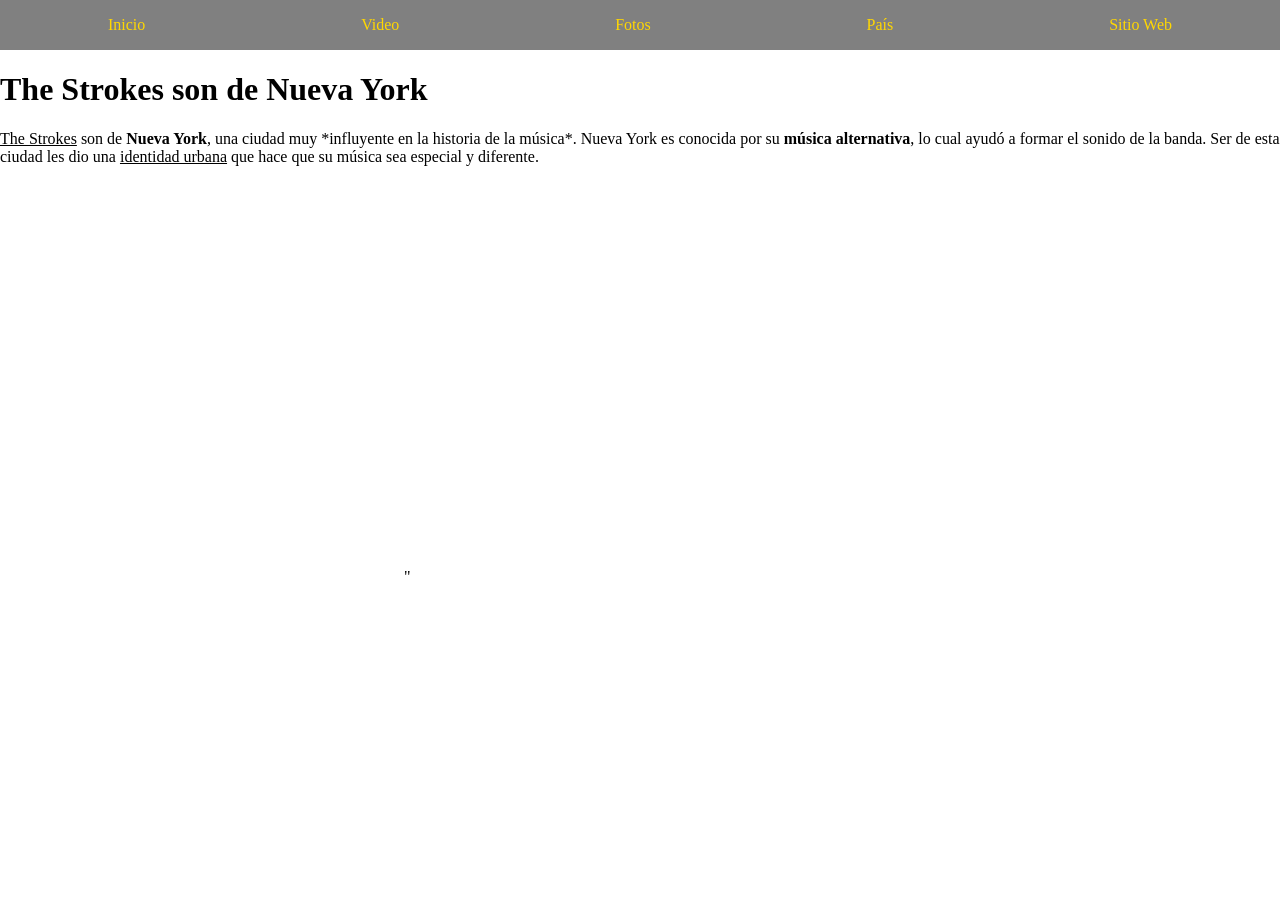
<file: pais.html>
<!DOCTYPE html>
<html>
<head>
  <meta charset="UTF-8">    <!-- Esto es para que pueda reconocer los acentos de English United States International -->
  <meta name="viewport" content="width=device-width, initial-scale=1.0">
  <title>Pais</title>   <!-- Este texto va en las pestañas -->
  <!-- Link to the external CSS file -->
  <link rel="stylesheet" type="text/css" href="style.css">
</head>
<body>
<nav>
    <a href="index.html">Inicio</a>
    <a href="video.html">Video</a>
    <a href="fotos.html">Fotos</a>
    <a href="pais.html">País</a>
    <a href="https://www.thestrokes.com/">Sitio Web</a>
  </nav>
<h1>The Strokes son de Nueva York</h1>
<p>
<u>The Strokes</u> son de <b>Nueva York</b>, una ciudad muy *influyente en la historia de la música*. 
Nueva York es conocida por su <b> música alternativa</b>, 
lo cual ayudó a formar el sonido de la banda. Ser de esta ciudad les dio una 
<u>identidad urbana</u> que hace que su música sea especial y diferente.
</p>
<iframe src="https://www.google.com/maps/embed?pb=!1m18!1m12!1m3!1d387196.07658606017!2d-74.30914537216542!3d40.69667270806194!2m3!1f0!2f0!3f0!3m2!1i1024!2i768!4f13.1!3m3!1m2!1s0x89c24fa5d33f083b%3A0xc80b8f06e177fe62!2sNueva%20York%2C%20EE.%20UU.!5e0!3m2!1ses!2spr!4v1771514211398!5m2!1ses!2spr" width="400" height="400" style="border:0;" allowfullscreen="" loading="lazy" referrerpolicy="no-referrer-when-downgrade"></iframe> "

</body>
</html>
</file>
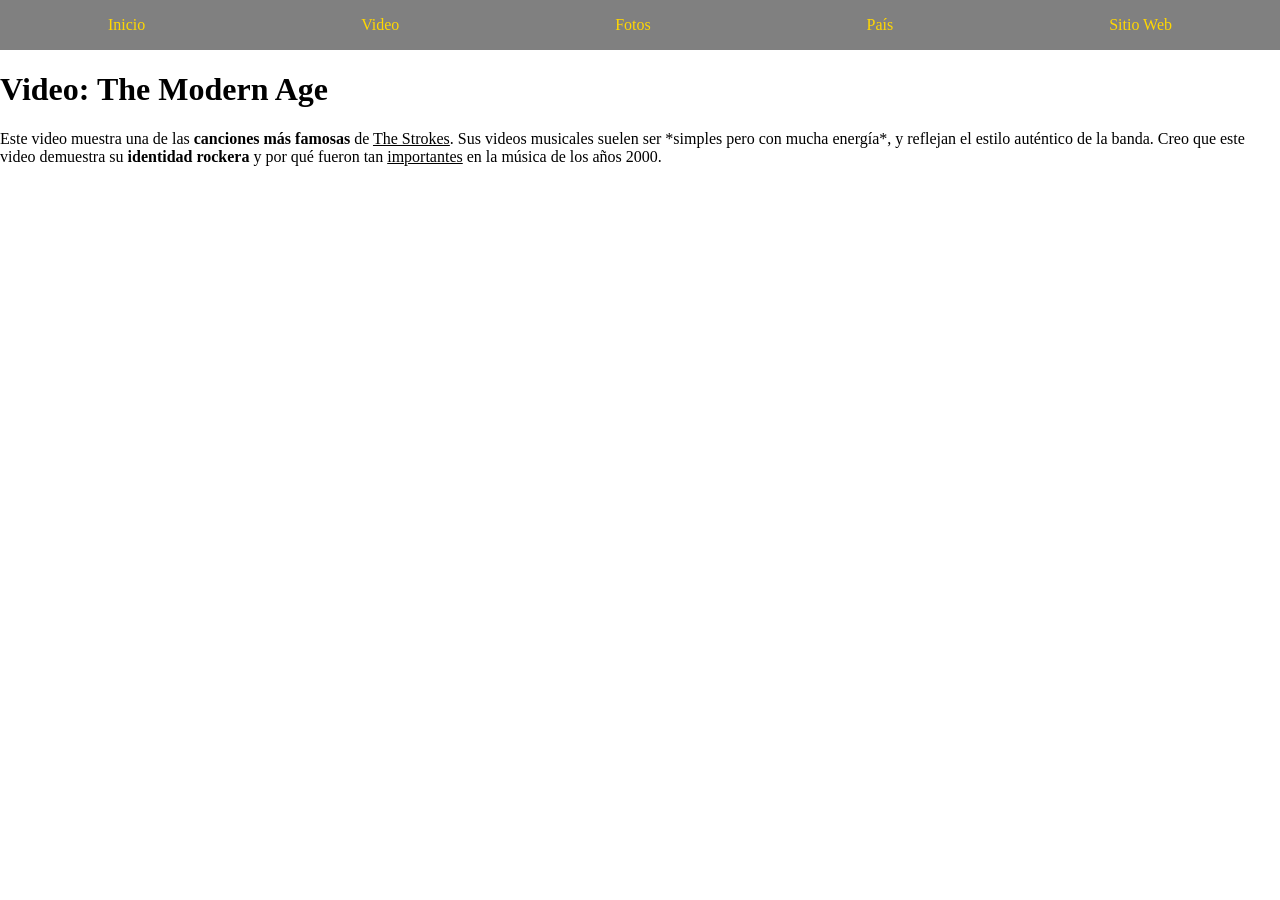
<file: video.html>
<!DOCTYPE html>
<html>
<head>
  <meta charset="UTF-8">    <!-- Esto es para que pueda reconocer los acentos de English United States International -->
  <meta name="viewport" content="width=device-width, initial-scale=1.0">
  <title>Video</title>   <!-- Este texto va en las pestañas -->
  <!-- Link to the external CSS file -->
  <link rel="stylesheet" type="text/css" href="style.css">
</head>
<body>
<nav>
    <a href="index.html">Inicio</a>
    <a href="video.html">Video</a>
    <a href="fotos.html">Fotos</a>
    <a href="pais.html">País</a>
    <a href="https://www.thestrokes.com/">Sitio Web</a>
  </nav>
  <h1>Video: The Modern Age</h1>
  <p>
Este video muestra una de las <b>canciones más famosas</b> de <u>The Strokes</u>. 
Sus videos musicales suelen ser *simples pero con mucha energía*, y reflejan 
el estilo auténtico de la banda. Creo que este video demuestra su <b>identidad rockera</b> 
y por qué fueron tan <u>importantes</u> en la música de los años 2000.
</p>
<iframe width="560" height="315" src="https://www.youtube.com/embed/RzO7IGWGxu8?si=ONgmJbpyt90Ar4-a" title="YouTube video player" frameborder="0" allow="accelerometer; autoplay; clipboard-write; encrypted-media; gyroscope; picture-in-picture; web-share" referrerpolicy="strict-origin-when-cross-origin" allowfullscreen></iframe>
</body>
</html>
</file>
<file: style.css>
body{
  margin:0;
  padding:0;
  
}
nav{
  background-color:grey;
  display:flex;
  justify-content: space-between;
 /* background: linear-gradient(black,grey) no-repeat;*/
 /* background-image: url(https://media.architecturaldigest.com/photos/60747f8968ffd789bbaac1a3/16:9/w_2560%2Cc_limit/TheNewAbnormal.jpg);*/
 height:50px;
}
nav>a{
  margin:auto;
  color:gold;
  text-decoration: none;
}
nav>a:hover{
  color:lavender;
}
nav>a:visted{color:orange;
}
a:active{
  color:gold;
}
a:link{
  color:gold;
}
.galeria{width:200px}
</file>
